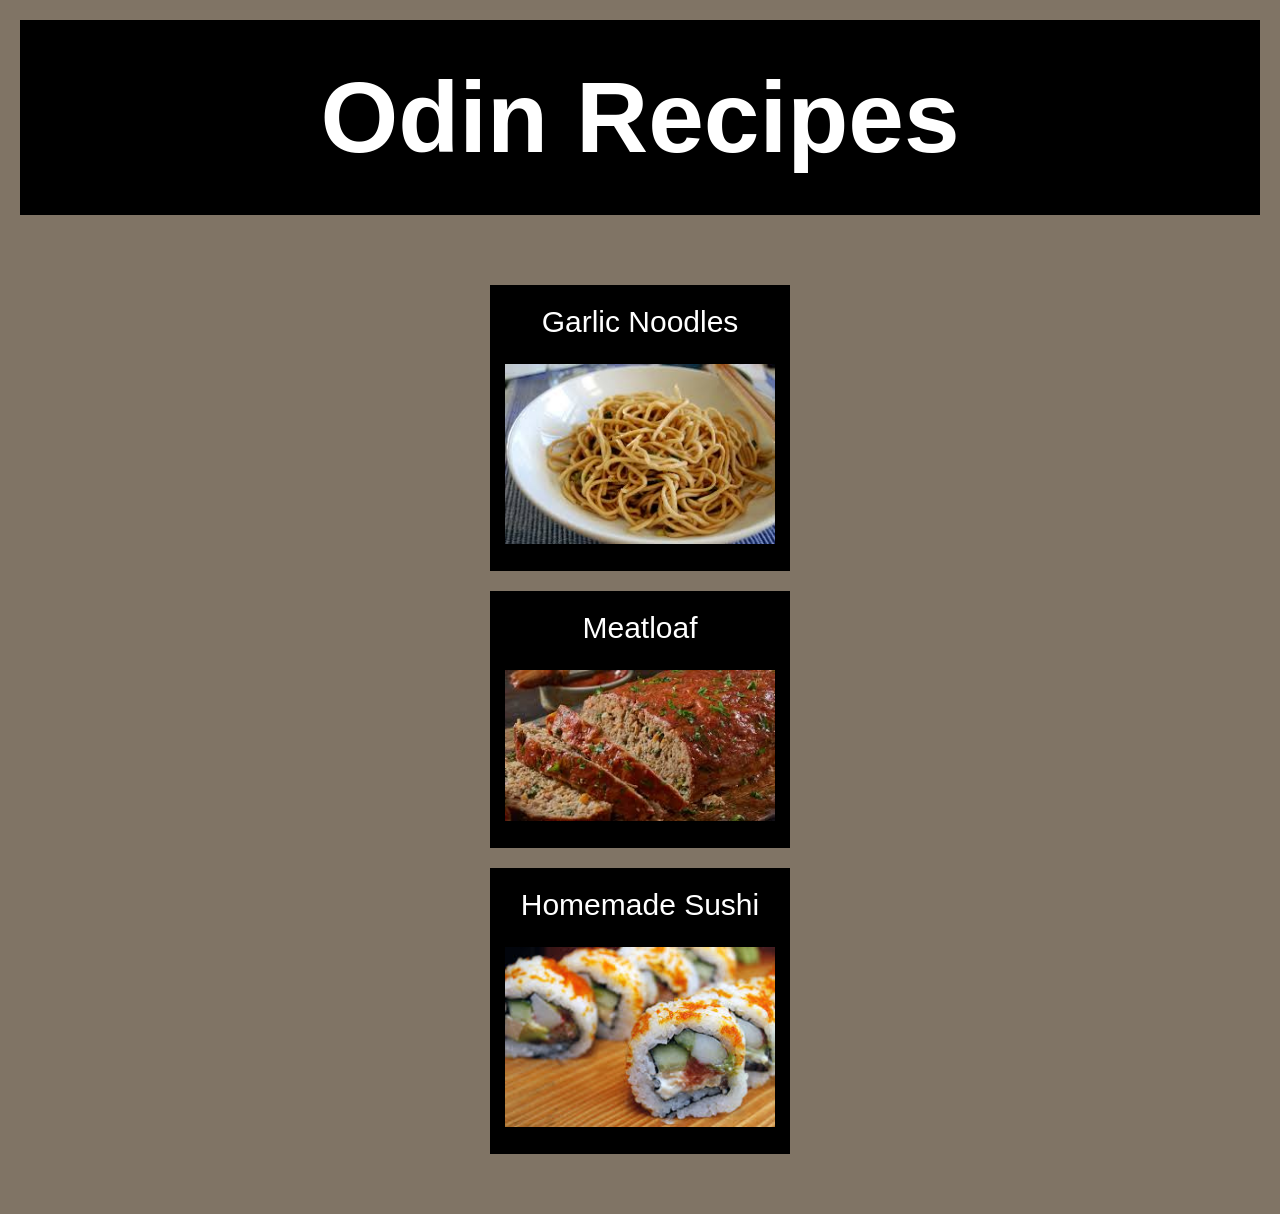
<file: index.html>
<!doctype html>
<html lang="en">
  <head>
    <meta charset="UTF-8" />
    <meta name="viewport" content="width=device-width, initial-scale=1.0" />
    <title>Odin Recipes</title>
    <link rel="stylesheet" href="styles.css" />
  </head>
  <body>
    <h1 class="header">Odin Recipes</h1>
    <ul class="list">
      <li class="item1 items">
        <a href="./recipes/garlic-noodles.html"
          >Garlic Noodles
          <img id="garlicnoods" src="./images/garlicnoodles.jpg"
        /></a>
      </li>
      <li class="item2 items">
        <a href="./recipes/meatloaf.html"
          >Meatloaf<img id="meatloaf" src="./images/meatloaf.jpg"
        /></a>
      </li>
      <li class="item3 items">
        <a href="./recipes/homemade-sushi.html"
          >Homemade Sushi
          <img id="sushi" src="./images/sushi.jpg" width="270px" height="auto"
        /></a>
      </li>
    </ul>
  </body>
</html>
</file>
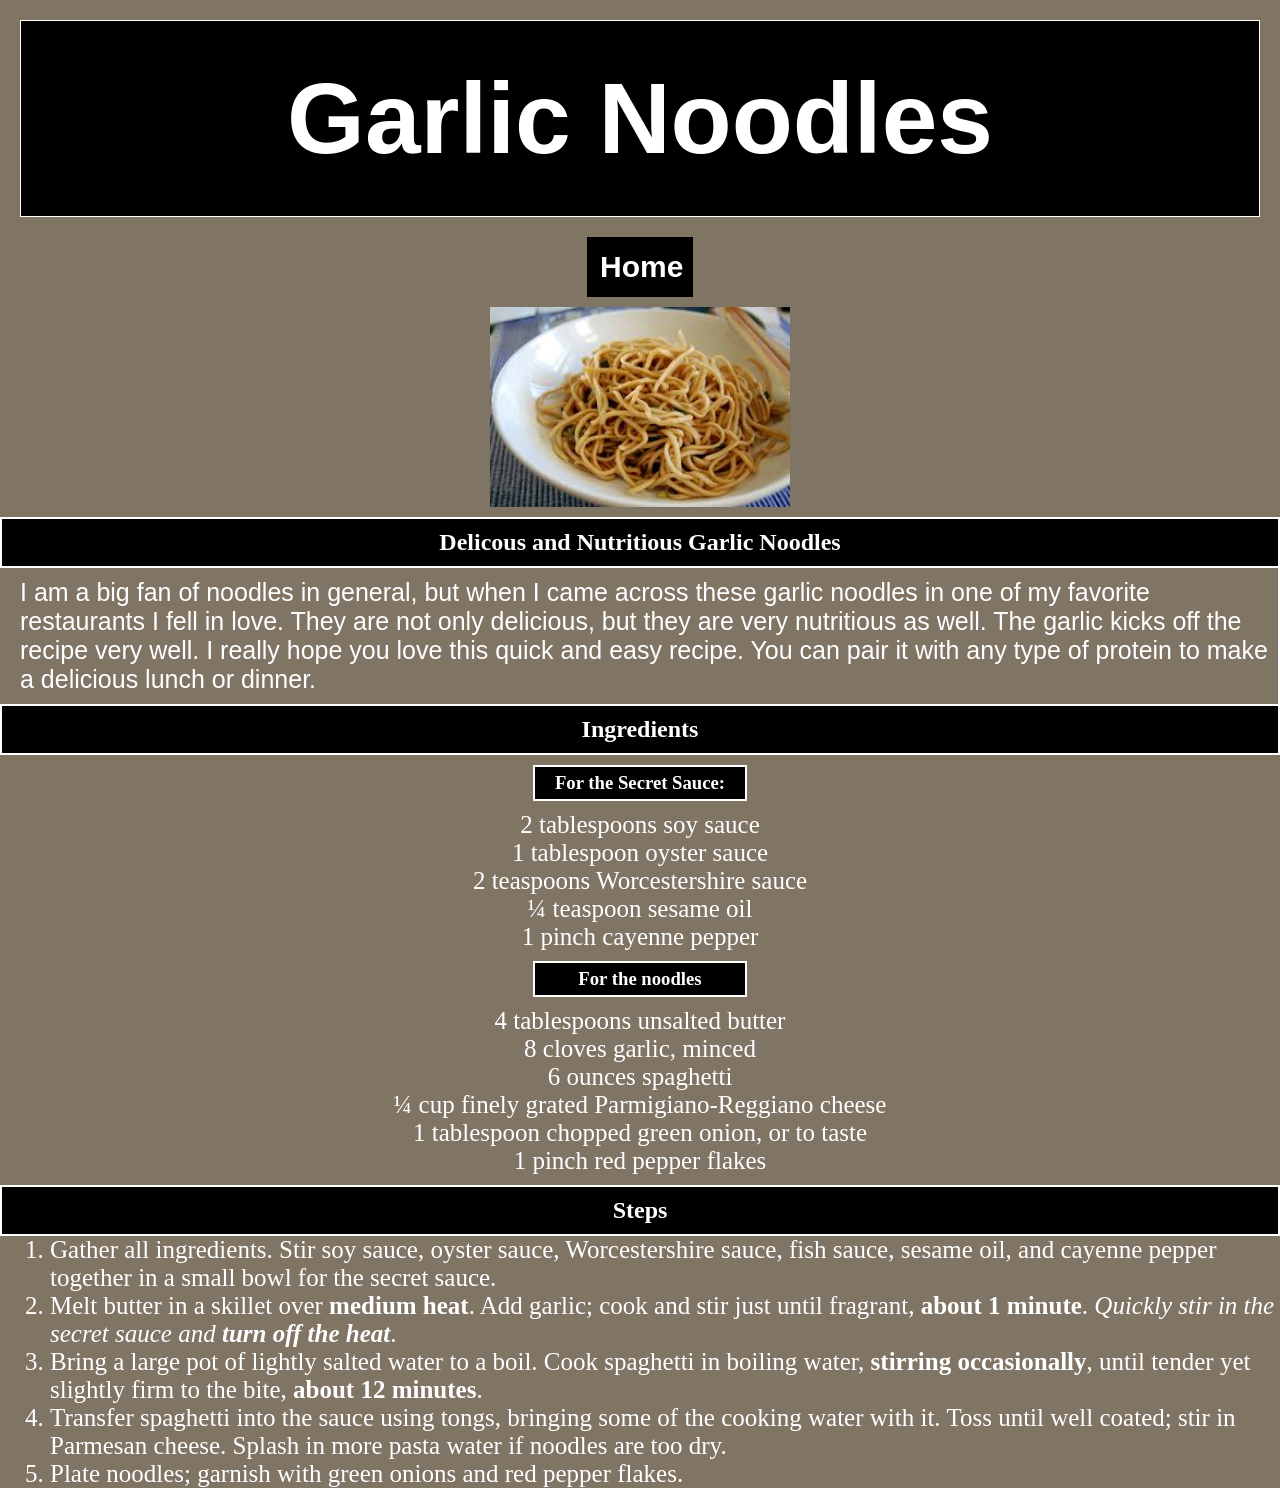
<file: recipes/garlic-noodles.html>
<!doctype html>
<html lang="en">
  <head>
    <meta charset="UTF-8" />
    <meta name="viewport" content="width=device-width, initial-scale=1.0" />
    <title>Garlic Noodles</title>
    
    <link rel="stylesheet" href="../styles/garlicnoods.css">
  </head>
  <body>
    <h1 class="header">Garlic Noodles</h1>
    <a href="../index.html">Home</a>
    <img src="../images/garlicnoodles.jpg" />
    <h2>Delicous and Nutritious Garlic Noodles</h2>
    <p>
      I am a big fan of noodles in general, but when I came across these garlic
      noodles in one of my favorite restaurants I fell in love. They are not
      only delicious, but they are very nutritious as well. The garlic kicks off
      the recipe very well. I really hope you love this quick and easy recipe.
      You can pair it with any type of protein to make a delicious lunch or
      dinner.
    </p>
    <h2>Ingredients</h2>

  <div class="container">
    <h3>For the Secret Sauce:</h3>
    <ul>
      <li>2 tablespoons soy sauce</li>
      <li>1 tablespoon oyster sauce</li>
      <li>2 teaspoons Worcestershire sauce</li>
      <li>¼ teaspoon sesame oil</li>
      <li>1 pinch cayenne pepper</li>
    </ul>

    <h3>For the noodles</h3>
    <ul>
      <li>4 tablespoons unsalted butter</li>
      <li>8 cloves garlic, minced</li>
      <li>6 ounces spaghetti</li>
      <li>¼ cup finely grated Parmigiano-Reggiano cheese</li>
      <li>1 tablespoon chopped green onion, or to taste</li>
      <li>1 pinch red pepper flakes</li>
    </ul>
  </div>

  <div class="container">
    <h2>Steps</h2>
    <ol>
      <li>
        Gather all ingredients. Stir soy sauce, oyster sauce, Worcestershire
        sauce, fish sauce, sesame oil, and cayenne pepper together in a small
        bowl for the secret sauce.
      </li>
      <li>
        Melt butter in a skillet over <strong>medium heat</strong>. Add garlic;
        cook and stir just until fragrant, <strong>about 1 minute</strong>.
        <em>Quickly stir in the secret sauce and <strong>turn off the heat</em></strong>.
      </li>
      <li>
        Bring a large pot of lightly salted water to a boil. Cook spaghetti in
        boiling water, <strong>stirring occasionally</strong>, until tender yet slightly firm to
        the bite, <strong>about 12 minutes</strong>.
      </li>
      <li>
        Transfer spaghetti into the sauce using tongs, bringing some of the
        cooking water with it. Toss until well coated; stir in Parmesan cheese.
        Splash in more pasta water if noodles are too dry.
      </li>
      <li>Plate noodles; garnish with green onions and red pepper flakes.</li>
    </ol>
  </div>
  </body>
</html>
</file>
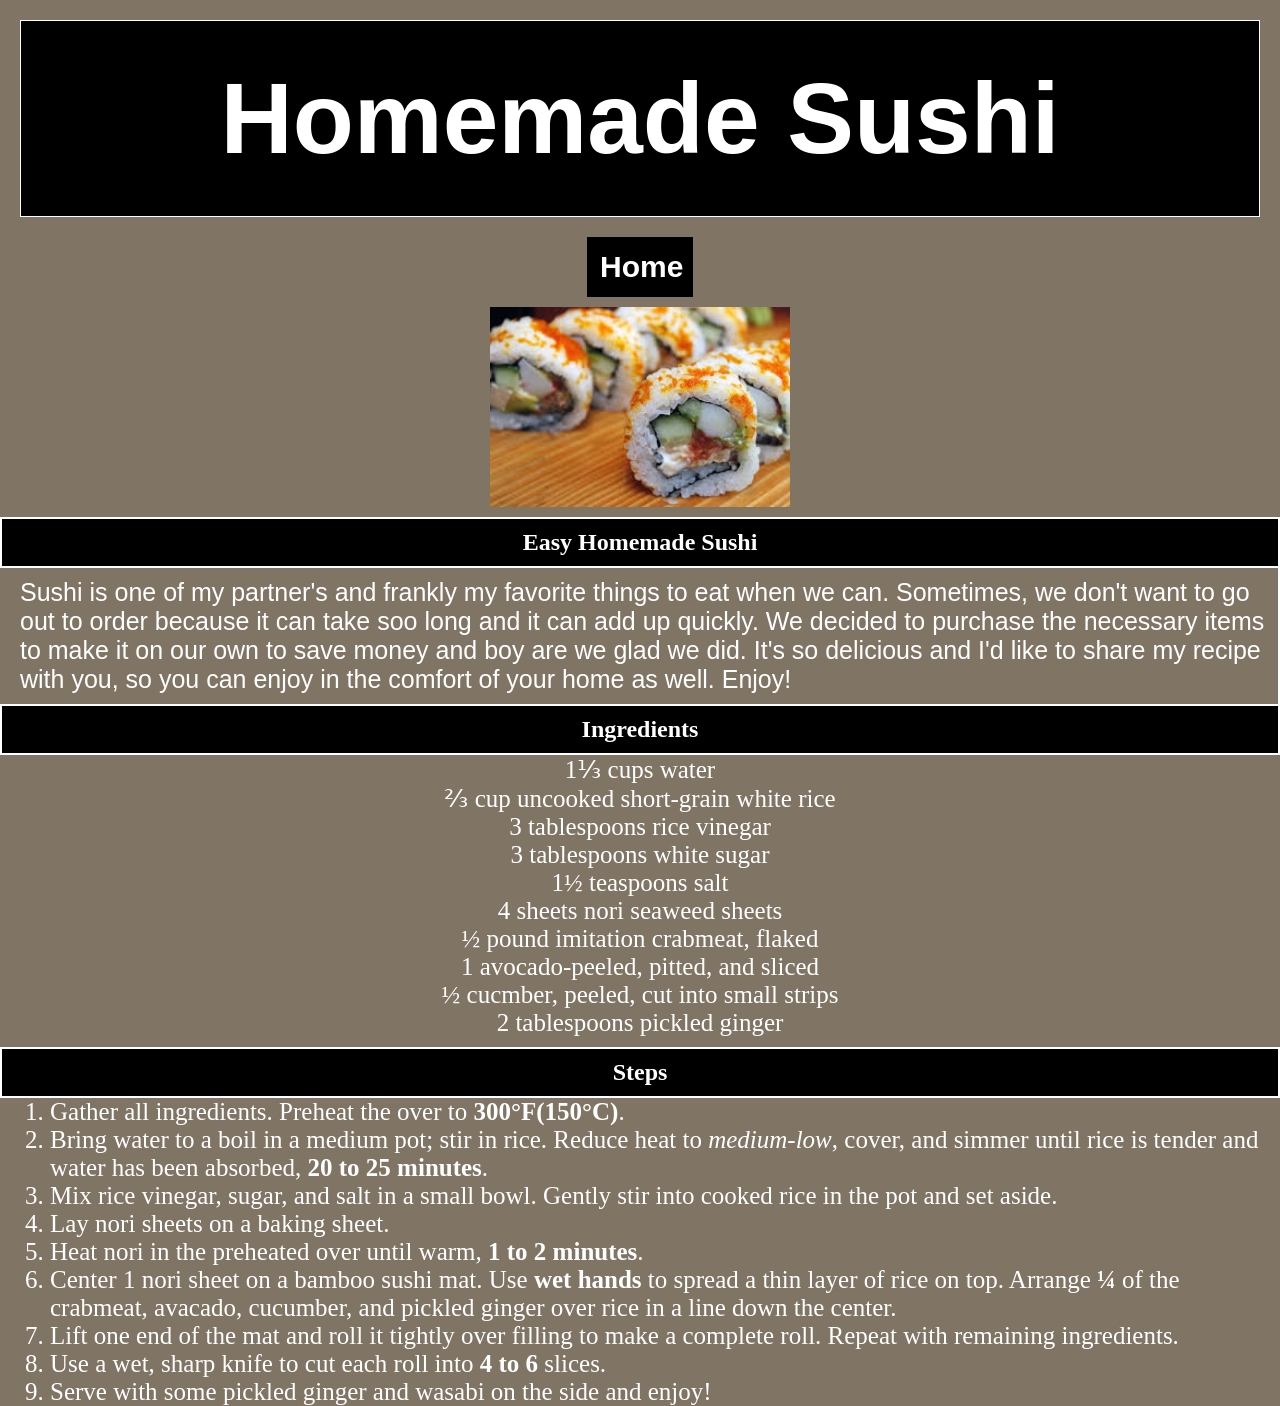
<file: recipes/homemade-sushi.html>
<!doctype html>
<html lang="en">
  <head>
    <meta charset="UTF-8" />
    <meta name="viewport" content="width=device-width, initial-scale=1.0" />
    <title>Homemade Sushi</title>

    <link rel="stylesheet" href="../styles/homemadesush.css" />
  </head>
  <body>
    <h1>Homemade Sushi</h1>
    <a href="../index.html">Home</a>
    <img id="image" src="../images/sushi.jpg" />

    <h2 class="header">Easy Homemade Sushi</h2>
    <p>
      Sushi is one of my partner's and frankly my favorite things to eat when we
      can. Sometimes, we don't want to go out to order because it can take soo
      long and it can add up quickly. We decided to purchase the necessary items
      to make it on our own to save money and boy are we glad we did. It's so
      delicious and I'd like to share my recipe with you, so you can enjoy in
      the comfort of your home as well. Enjoy!
    </p>

    <h2 class="header">Ingredients</h2>
    <ul class="list">
      <li>1⅓ cups water</li>
      <li>⅔ cup uncooked short-grain white rice</li>
      <li>3 tablespoons rice vinegar</li>
      <li>3 tablespoons white sugar</li>
      <li>1½ teaspoons salt</li>
      <li>4 sheets nori seaweed sheets</li>
      <li>½ pound imitation crabmeat, flaked</li>
      <li>1 avocado-peeled, pitted, and sliced</li>
      <li>½ cucmber, peeled, cut into small strips</li>
      <li>2 tablespoons pickled ginger</li>
    </ul>

    <h2 class="header">Steps</h2>
    <ol>
      <li>
        Gather all ingredients. Preheat the over to
        <strong>300°F(150°C)</strong>.
      </li>
      <li>
        Bring water to a boil in a medium pot; stir in rice. Reduce heat to
        <em>medium-low</em>, cover, and simmer until rice is tender and water
        has been absorbed, <strong>20 to 25 minutes</strong>.
      </li>
      <li>
        Mix rice vinegar, sugar, and salt in a small bowl. Gently stir into
        cooked rice in the pot and set aside.
      </li>
      <li>Lay nori sheets on a baking sheet.</li>
      <li>
        Heat nori in the preheated over until warm,
        <strong>1 to 2 minutes</strong>.
      </li>
      <li>
        Center 1 nori sheet on a bamboo sushi mat. Use
        <strong>wet hands</strong> to spread a thin layer of rice on top.
        Arrange <strong>¼</strong> of the crabmeat, avacado, cucumber, and
        pickled ginger over rice in a line down the center.
      </li>
      <li>
        Lift one end of the mat and roll it tightly over filling to make a
        complete roll. Repeat with remaining ingredients.
      </li>
      <li>
        Use a wet, sharp knife to cut each roll into
        <strong>4 to 6</strong> slices.
      </li>
      <li>Serve with some pickled ginger and wasabi on the side and enjoy!</li>
    </ol>
  </body>
</html>
</file>
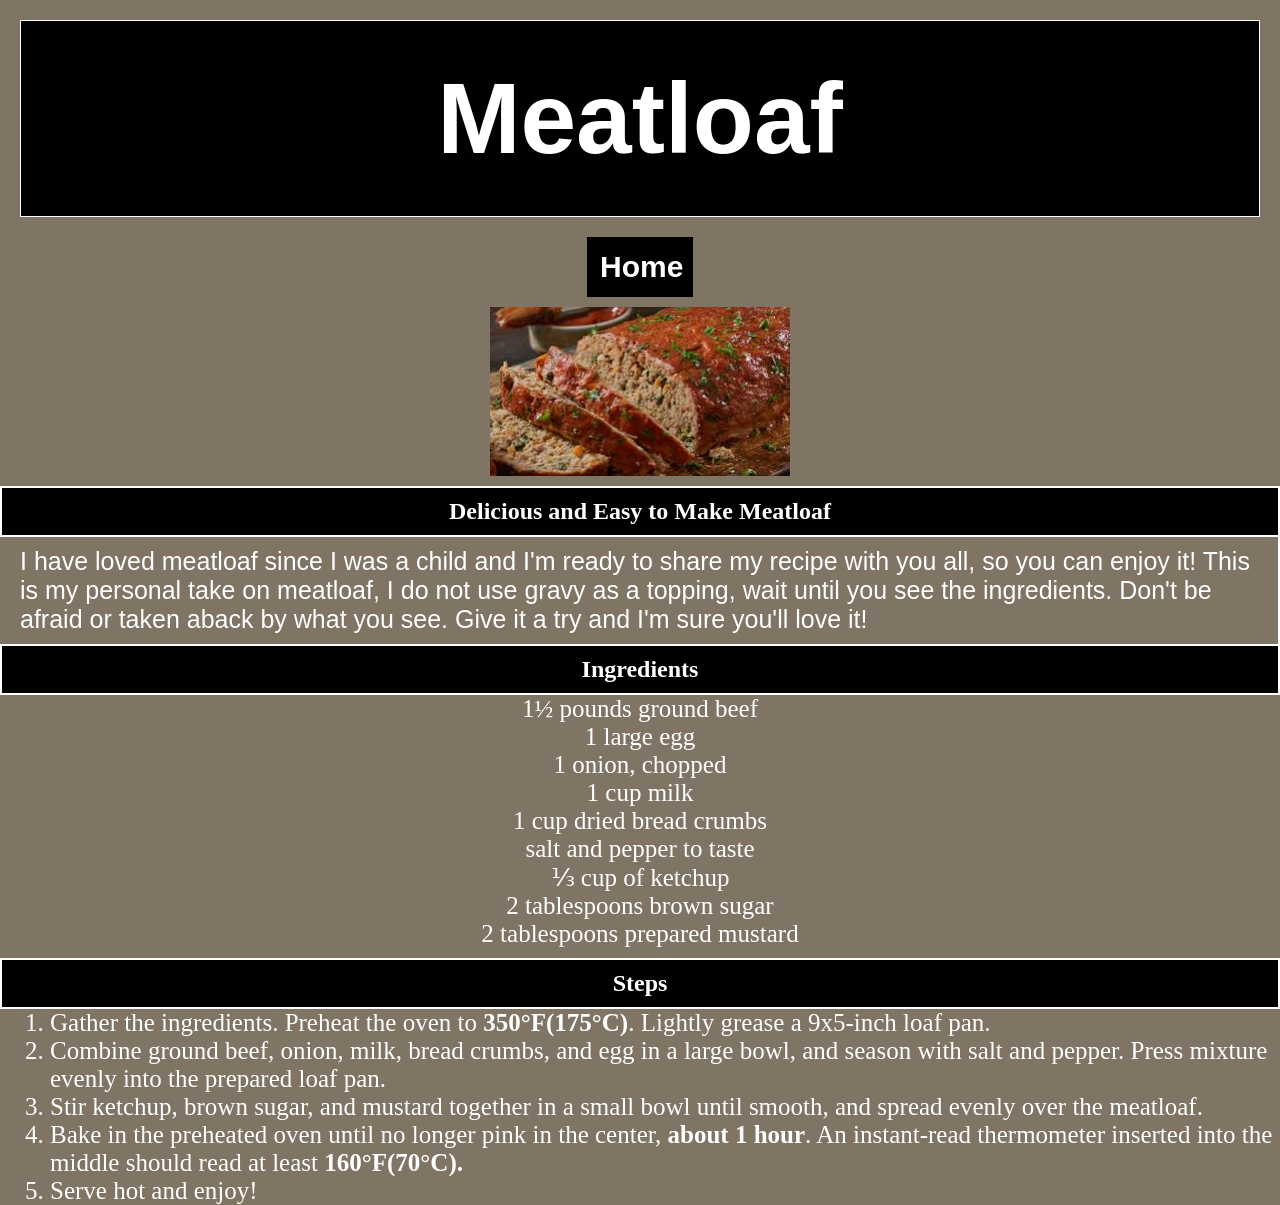
<file: recipes/meatloaf.html>
<!doctype html>
<html lang="en">
  <head>
    <meta charset="UTF-8" />
    <meta name="viewport" content="width=device-width, initial-scale=1.0" />
    <title>Meatloaf</title>

    <link rel="stylesheet" href="../styles/meatloaf.css" />
  </head>
  <body>
    <h1>Meatloaf</h1>
    <a href="../index.html">Home</a>
    <img id="image" src="../images/meatloaf.jpg" />

    <h2 class="header">Delicious and Easy to Make Meatloaf</h2>
    <p>
      I have loved meatloaf since I was a child and I'm ready to share my recipe
      with you all, so you can enjoy it! This is my personal take on meatloaf, I
      do not use gravy as a topping, wait until you see the ingredients. Don't
      be afraid or taken aback by what you see. Give it a try and I'm sure
      you'll love it!
    </p>

    <h2 class="header">Ingredients</h2>
    <ul class="list">
      <li>1½ pounds ground beef</li>
      <li>1 large egg</li>
      <li>1 onion, chopped</li>
      <li>1 cup milk</li>
      <li>1 cup dried bread crumbs</li>
      <li>salt and pepper to taste</li>
      <li>⅓ cup of ketchup</li>
      <li>2 tablespoons brown sugar</li>
      <li>2 tablespoons prepared mustard</li>
    </ul>

    <h2 class="header">Steps</h2>
    <ol>
      <li>
        Gather the ingredients. Preheat the oven to
        <strong>350°F(175°C)</strong>. Lightly grease a 9x5-inch loaf pan.
      </li>
      <li>
        Combine ground beef, onion, milk, bread crumbs, and egg in a large bowl,
        and season with salt and pepper. Press mixture evenly into the prepared
        loaf pan.
      </li>
      <li>
        Stir ketchup, brown sugar, and mustard together in a small bowl until
        smooth, and spread evenly over the meatloaf.
      </li>
      <li>
        Bake in the preheated oven until no longer pink in the center,
        <strong>about 1 hour</strong>. An instant-read thermometer inserted into
        the middle should read at least <strong>160°F(70°C).</strong>
      </li>
      <li>Serve hot and enjoy!</li>
    </ol>
  </body>
</html>
</file>
<file: styles.css>
* {
  margin: 0;
  padding: 0;
  box-sizing: border-box;
}

body {
  background-color: rgb(128, 116, 101);
}

h1 {
  padding: 40px;
  text-align: center;
  font-size: 100px;
  font-family: Inter, Arial, Helvetica, sans-serif;
  color: white;
  background-color: black;
  margin: 20px;
}

.list {
  display: block;
  margin: 10px auto;
  padding: 40px;
  list-style: none;
  width: 400px;
  height: auto;
}

.items {
  padding: 20px;
  border: 10px solid rgb(128, 116, 101);
  text-align: center;
  background-color: black;
}

a {
  color: white;
  font-family: Inter, Arial, Helvetica, sans-serif;
  font-size: 30px;
  text-decoration: none;
}

a img {
  width: 270px;
  height: auto;
  margin-left: -5px;
  padding-top: 25px;
}
</file>
<file: styles/garlicnoods.css>
* {
  margin: 0px;
  padding: 0px;
}

body {
  background-color: rgb(128, 116, 101);
}

.header {
  padding: 40px;
  font-size: 100px;
  font-family: Inter, Arial, Helvetica, sans-serif;
  margin: 20px;
  color: white;
  background-color: black;
  border: 1px solid white;
}

a {
  display: block;
  text-decoration: none;
  border: 3px solid black;
  padding: 10px;
  color: white;
  background-color: black;
  width: 80px;
  font-family: Arial, Helvetica, sans-serif;
  font-size: 30px;
  font-weight: bold;
  margin: 10px auto;
}

img {
  margin: 10px auto;
  display: block;
  width: 300px;
  height: auto;
}

h2,
h3,
ul,
ol,
p {
  color: white;
}

h2,
h3,
ul,
.header {
  text-align: center;
}

h2 {
  padding: 10px;
  border: 2px solid white;
  background-color: black;
}

h3 {
  padding: 5px;
  border: 2px solid white;
  background-color: black;
  margin: 10px auto;
  width: 200px;
}

ul {
  margin-bottom: 10px;
}

p {
  font-family: Arial, Helvetica, sans-serif;
  font-size: 25px;
  padding: 10px;
  margin-left: 10px;
  border-right: 2px solid white;
}

ol {
  margin-left: 50px;
  text-align: left;
}

li {
  font-size: 25px;
}
</file>
<file: styles/homemadesush.css>
* {
  margin: 0px;
  padding: 0px;
}

body {
  box-sizing: border-box;
  background-color: rgb(128, 116, 101);
}

h1 {
  font-family: Arial, Helvetica, sans-serif;
  font-size: 100px;
  padding: 40px;
  border: 1px solid white;
  margin: 20px;
  background-color: black;
}

#image {
  display: block;
  width: 300px;
  height: auto;
  margin: 10px auto;
}

a {
  display: block;
  text-decoration: none;
  border: 3px solid black;
  padding: 10px;
  background-color: black;
  width: 80px;
  font-family: Arial, Helvetica, sans-serif;
  font-size: 30px;
  font-weight: bold;
  margin: 10px auto;
}

p {
  font-family: Arial, Helvetica, sans-serif;
  font-size: 25px;
  padding: 10px;
  margin-left: 10px;
  border-right: 2px solid white;
}

h1,
h2,
h3,
ul,
ol,
p,
a {
  color: white;
}

h1,
.header,
ul {
  text-align: center;
}

.header {
  border: 2px solid white;
  background-color: black;
  padding: 10px;
}

ul {
  list-style: none;
  margin-bottom: 10px;
}

li {
  font-size: 25px;
}

ol {
  margin-left: 50px;
  text-align: left;
}
</file>
<file: styles/meatloaf.css>
* {
  margin: 0px;
  padding: 0px;
}

body {
  box-sizing: border-box;
  background-color: rgb(128, 116, 101);
}

h1 {
  font-family: Arial, Helvetica, sans-serif;
  font-size: 100px;
  padding: 40px;
  border: 1px solid white;
  margin: 20px;
  background-color: black;
}

#image {
  display: block;
  width: 300px;
  height: auto;
  margin: 10px auto;
}

a {
  display: block;
  text-decoration: none;
  border: 3px solid black;
  padding: 10px;
  background-color: black;
  width: 80px;
  font-family: Arial, Helvetica, sans-serif;
  font-size: 30px;
  font-weight: bold;
  margin: 10px auto;
}

p {
  font-family: Arial, Helvetica, sans-serif;
  font-size: 25px;
  padding: 10px;
  margin-left: 10px;
  border-right: 2px solid white;
}

h1,
h2,
h3,
ul,
ol,
p,
a {
  color: white;
}

h1,
.header,
ul {
  text-align: center;
}

.header {
  border: 2px solid white;
  background-color: black;
  padding: 10px;
}

ul {
  list-style: none;
  margin-bottom: 10px;
}

li {
  font-size: 25px;
}

ol {
  margin-left: 50px;
  text-align: left;
}
</file>
